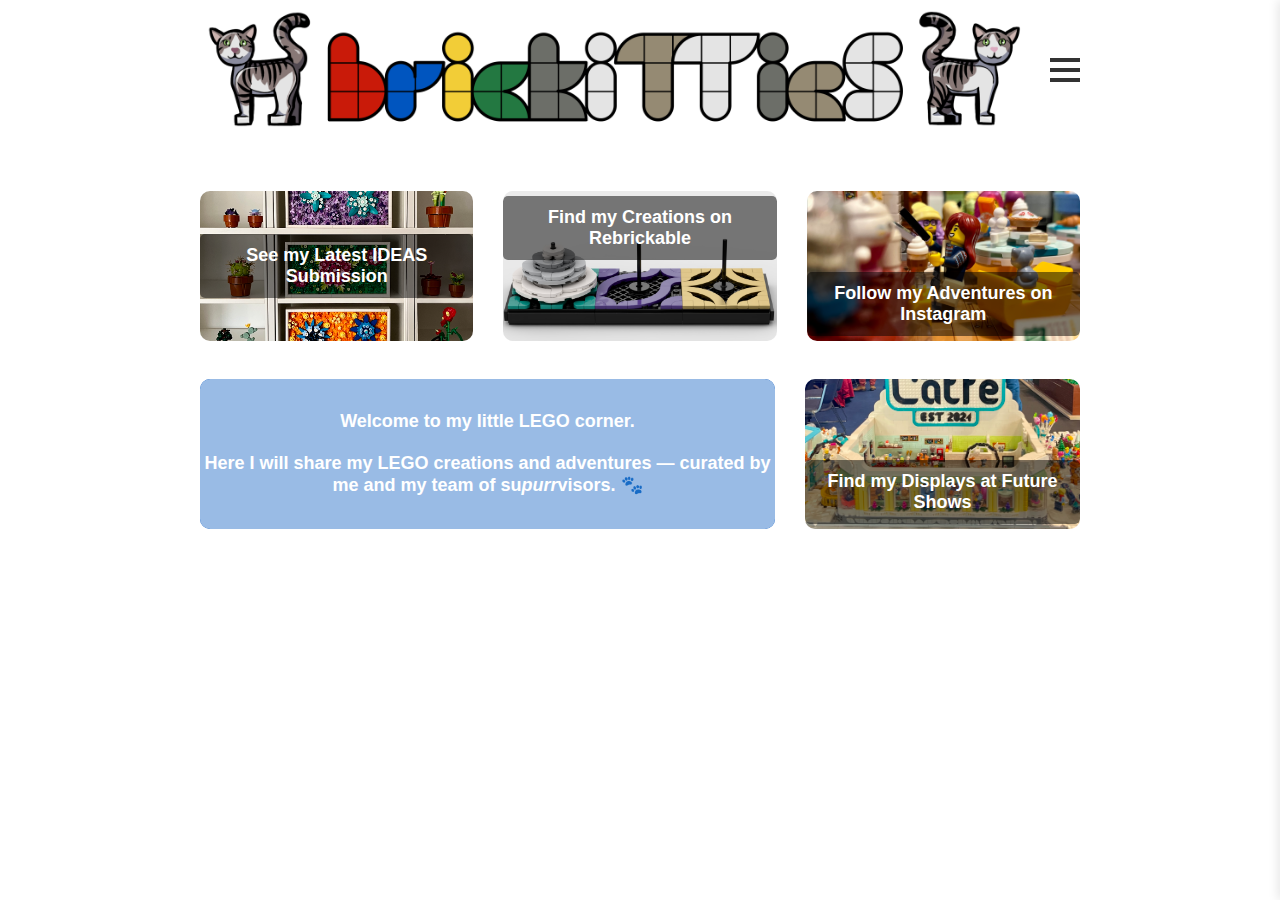
<file: index.html>
<!DOCTYPE html>
<html lang='en'>
  <head>
    <meta charset='UTF-8'/>
    <meta name='viewport' content='width=device-width, initial-scale=1.0'>
    <title>BricKitties</title>
    <link rel='stylesheet' href='styles.css'/>
    <script defer src='script.js'></script>
  </head>
  <body>
    <div class='header'>
        <div class='logo'>
          <a href="index.html">
            <img src="images/logo.png" alt="Logo" class="logo-img">
          </a>
        </div>
        <div class='hamburger-menu' id='hamburger-menu'>
          <div class='bar'></div>
          <div class='bar'></div>
          <div class='bar'></div>
        </div>
    </div>
    <div class='menu' id='menu'>
      <button class="exit-button" id="exit-button">&times;</button>
      <div class='menu-item'>
        <a href="pages/shows.html">My Shows</a>
      </div>
      <div class='menu-item'>
        <a href="pages/about.html">About Me</a>
      </div>
      <div class='menu-item'>
        <a href="pages/moreabout.html">More About Me</a>
      </div>
    </div>
    <div class='content' id='content'>
      <div class='main'>
        <div class='nested-flex-container'>
          <a href="https://beta.ideas.lego.com/challenges/5a5e3fbb-ccce-4e65-b419-628ed051e73e/entries/2232fc80-d713-4528-8a0f-d66b71a2f276" class='box imagebox1' target="_blank">
            <div class='overlay overlay-center'>
              <p>See my Latest IDEAS Submission</p>
            </div>
          </a>
          <a href="https://rebrickable.com/users/brickitties/" class='box imagebox2' target="_blank">
            <div class='overlay overlay-top'>
              <p>Find my Creations on Rebrickable</p>
            </div>
          </a>
          <a href="https://www.instagram.com/brickitties/" class='box imagebox3' target="_blank">
            <div class='overlay overlay-bottom'>
              <p>Follow my Adventures on Instagram</p>
            </div>
          </a>
        </div>
        <br>
        <div class='nested-flex-container'>
          <div class='widebox box2'>
            <div class='overlay-full'>
              <p>Welcome to my little LEGO corner.
              <br>
              <br>
              Here I will share my LEGO creations and adventures — curated by me and my team of su<em>purr</em>visors. 🐾</p>
            </div>
          </div>
          <a href="pages/shows.html" class='box imagebox4' target="_blank">
            <div class='overlay overlay-bottom'>
              <p>Find my Displays at Future Shows</p>
            </div>
          </a>
        </div>
      </div>
    </div>
  </body>
</html>
</file>
<file: styles.css>
* {
    margin: 0;
    padding: 0;
    box-sizing: border-box;
}

body {
    font-family: Arial, sans-serif;
}

body.menu-open {
    max-width: calc(100% - 200px); /* Restrict the width of the body when the menu is open */
    overflow: hidden; /* Prevent horizontal scrolling */
    margin-right: 200px; /* Center the content */
    transition: max-width 0.3s ease, margin-right 0.3s ease; /* Smooth transition */
}

.header, .menu, .content, .main, .nested-flex-container {
    display: flex;
}

.header {
    justify-content: space-between;
    align-items: center;
    width: 100%;
    max-width: 900px;
    background-color: #ffffff;
    padding: 10px;
    margin: 0 auto 20px auto; /* Center the header within the body */
    position: relative; /* Ensure the menu is positioned relative to the header */
}

.logo {
    flex: 1; /* Allow the logo to take up available space */
    text-align: center;
    margin-left: auto; /* Center the logo based on the whole website width */
    margin-right: auto; /* Center the logo based on the whole website width */
}

.logo-img {
    max-width: 100%;
    height: auto;
    transition: transform 0.3s ease; /* Smooth transition for logo scaling */
}

.bar {
    width: 100%;
    height: 4px;
    background-color: #333;
}

.hamburger-menu {
    display: flex;
    flex-direction: column;
    justify-content: space-around;
    width: 30px;
    height: 30px;
    cursor: pointer;
    margin-left: 20px; /* Add more space between the logo and the bars */
}

.menu {
    flex-direction: column;
    align-items: center;
    position: fixed;
    top: 0;
    right: 0;
    height: 100%;
    background-color: #fff;
    border-left: 1px solid #ddd;
    padding: 10px;
    box-shadow: -2px 0 10px rgba(0, 0, 0, 0.1);
    z-index: 1000; /* Ensure the menu is above other content */
    width: 200px; /* Fixed width for the menu */
    transition: transform 0.3s ease; /* Smooth transition for showing/hiding the menu */
    transform: translateX(100%); /* Initially hide the menu off-screen */
}

.menu.show {
    transform: translateX(0); /* Show the menu */
}

.menu-item {
    margin: 10px 0;
    font-family: Arial, sans-serif; /* Use the same font as the boxes */
    font-size: 16px; /* Adjust the font size */
    font-weight: bold; /* Make the font bold */
}

.menu-item a {
    color: #333;
    text-decoration: none;
}

.menu-item a:hover {
    text-decoration: underline;
}

.content {
    flex-direction: column;
    align-items: center;
    padding: 20px;
    transition: margin-right 0.3s ease; /* Smooth transition for content shifting */
}

.content.shifted {
    margin-right: 200px; /* Shift content to the left when menu is shown */
}

.exit-button {
    position: absolute;
    top: 10px;
    right: 10px;
    width: 30px;
    height: 30px;
    cursor: pointer;
    font-size: 24px;
    line-height: 30px;
    text-align: center;
    background-color: transparent;
    border: none;
    color: #333;
}

.main {
    flex-direction: column;
    flex-wrap: nowrap; /* Prevent wrapping */
    justify-content: center;
    width: 100%;
    max-width: 900px;
}

/* Ensure the flex container does not wrap */
.nested-flex-container {
    display: flex;
    flex-direction: row;
    justify-content: space-around;
    width: 100%;
    gap: 10px; /* Use gap to handle spacing between items */
    flex-wrap: nowrap; /* Prevent wrapping */
}

/* Ensure the flex items grow and shrink as needed */
.box, .widebox {
    flex: 1 1 auto; /* Allow boxes to grow and shrink as needed */
    margin: 10px;
    display: flex;
    justify-content: center;
    align-items: center;
    font-size: 18px;
    font-weight: bold;
    color: #fff;
    position: relative; /* Ensure the overlay is positioned relative to the box */
    border-radius: 10px; /* Add rounded edges */
    overflow: hidden; /* Ensure the overlay does not overflow the box */
    min-width: 100px; /* Ensure boxes have a minimum width */
    min-height: 150px; /* Ensure boxes have a minimum height */
}

.widebox {
    width: 300px;
    height: 150px;
}

.box1 { background-color: #f6d6ad; }
.box2 { background-color: #0055BF; }
.box3 { background-color: #aecbfa; }
.box4 { background-color: #ccff90; }
.box5 { background-color: #d7aefb; }

.imagebox1 {
    background-image: url('images/ideas.jpeg');
    background-size: cover;
    background-position: center;
    border-radius: 10px; /* Add rounded edges */
}

.imagebox2 {
    background-image: url('images/rebrickable.jpeg');
    background-size: cover;
    background-position: center;
    border-radius: 10px; /* Add rounded edges */
}

.imagebox3 {
    background-image: url('images/insta.jpeg');
    background-size: cover;
    background-position: center;
    border-radius: 10px; /* Add rounded edges */
}

.imagebox4 {
    background-image: url('images/show.jpeg');
    background-size: cover;
    background-position: center;
    border-radius: 10px; /* Add rounded edges */
}

/* Ensure the overlay takes up the full width and adjusts height based on content */
.overlay {
    background-color: rgba(0, 0, 0, 0.5);
    border-radius: 5px;
    padding: 2%; /* Initial padding for small screens */
    display: flex;
    justify-content: center;
    align-items: center;
    text-align: center;
    color: #fff;
    position: absolute;
    left: 0;
    width: 100%; /* Ensure the overlay takes up the full width */
    overflow: hidden; /* Ensure content doesn't overflow */
    /* Remove vertical centering */
    /* top: 50%; */
    /* transform: translateY(-50%); */
}

@media (min-width: 600px) {
    .overlay {
        padding: 3%; /* Increase padding for larger screens */
    }
}

@media (min-width: 900px) {
    .overlay {
        padding: 4%; /* Further increase padding for even larger screens */
    }
}

.overlay-full {
    background-color: rgba(255, 255, 255, 0.6);
    border-radius: 10px;
    position: absolute;
    top: 0;
    left: 0;
    right: 0;
    bottom: 0;
    display: flex;
    justify-content: center;
    align-items: center;
    text-align: center;
    color: #fff;
}

.overlay, .overlay-full p {
    margin: 0;
    font-size: clamp(12px, 2vw, 18px); /* Flexible font size */
}

.overlay-top {
    align-self: flex-start;
    margin-top: 5px; /* Add some margin to avoid touching the top edge */
}

.overlay-center {
    align-self: center;
}

.overlay-bottom {
    align-self: flex-end;
    margin-bottom: 5px; /* Add some margin to avoid touching the bottom edge */
}

a.box, a.widebox {
    text-decoration: none; /* Remove underline from links */
    position: relative; /* Ensure the overlay-full covers the whole box */
}

/* Additional styles to ensure the overlay takes over the whole box if it exceeds 80% of the box height */
.overlay-auto-full {
    background-color: rgba(0, 0, 0, 0.5);
    border-radius: 5px;
    padding: 2%;
    display: flex;
    justify-content: center;
    align-items: center;
    text-align: center;
    color: #fff;
    position: absolute;
    top: 0;
    left: 0;
    width: 100%;
    height: 100%;
    overflow: hidden;
}

@media (min-width: 600px) {
    .overlay-auto-full {
        padding: 3%;
    }
}

@media (min-width: 900px) {
    .overlay-auto-full {
        padding: 4%;
    }
}

/* Media query for smaller screens */
@media (max-width: 768px) {
    .nested-flex-container {
        justify-content: space-between; /* Adjust spacing between items */
        gap: 2px; /* Reduce gap between items */
    }

    .box, .widebox {
        margin: 2px; /* Reduce margin between items */
    }
}
</file>
